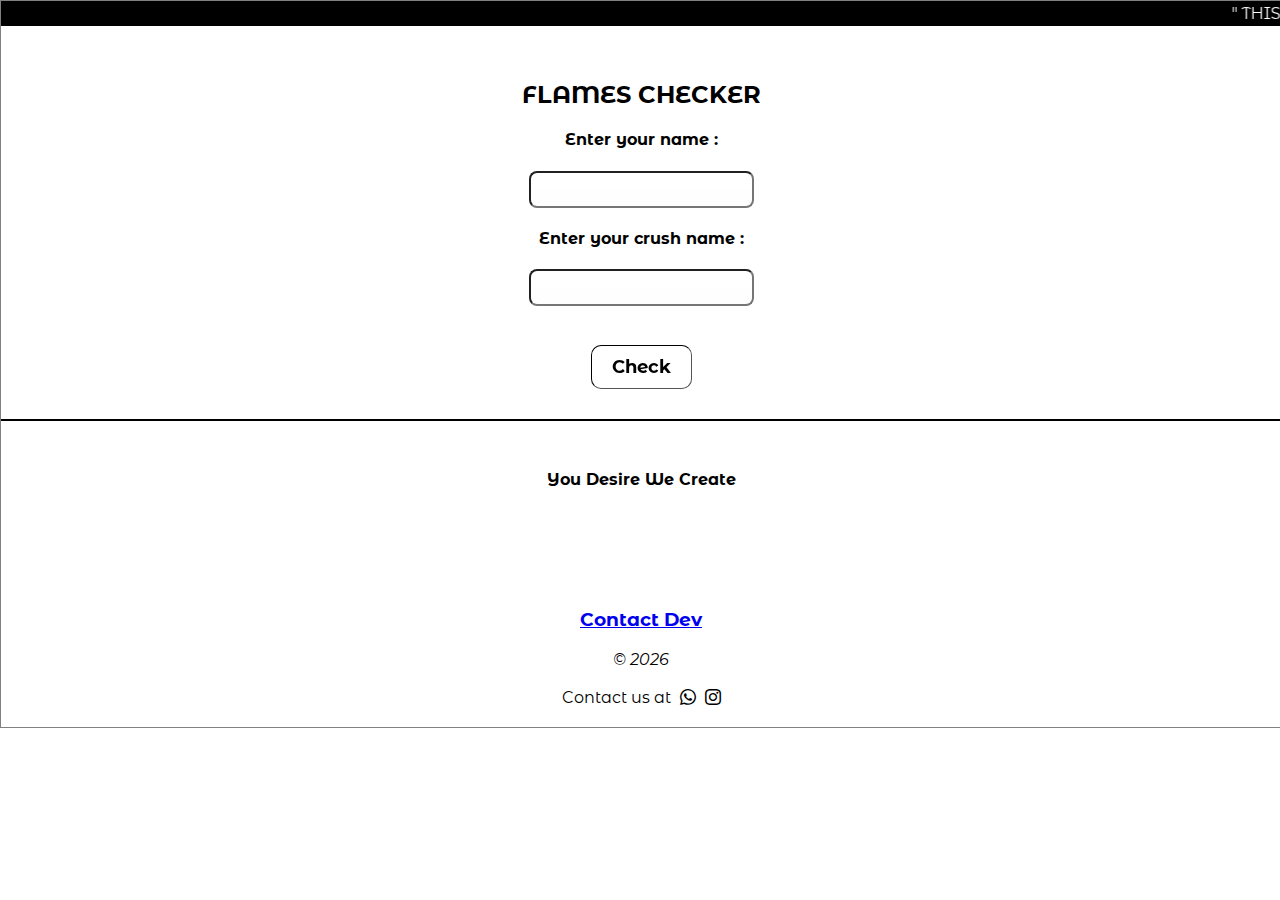
<file: main.html>
<!DOCTYPE html>
<html lang="en">
<head>
  <meta charset="UTF-8">
  <meta name="viewport" content="width=device-width, initial-scale=1.0">
  <title>Flames checker</title>
  <link rel="stylesheet" href="style.css" type="text/css" >
  <meta name="description" content="This is a normal webpage to calculate your love with Flames Game">

</head>
 <body> 
   
  <div class="bg">
  
<marquee style="border:  2px red; color:white; background:black;line-height:25px;">" THIS WEBSITE IS UNDER DEVELOPMENT , SO KINDLY WAIT FEW MORE DAYS FOR A GREAT USERINTERFACE EXPERIENCE" THANK YOU!</marquee >
  <div class="box">
  <h2>FLAMES CHECKER</h2>
<h4> Enter your name : </h4>
<input type="text" id="fname"required>
<br>
<h4> Enter your crush name : </h4>
<input type="text" id="sname" required>
<br> 
<br>
<button id="clicks" onclick ="run()">Check</button>
<p id="check"> </p>
<br>
  </div>
<strong>You Desire We Create</strong>
<br>

<footer>                                   
     <h3> <a href='./dev.html'> Contact Dev</a></h3>                              
    <em>&copy; <script>var year = new Date();document.write(year.getFullYear());</script><br></em> <br> Contact us at 
   <a href="https://wa.link/q4be8j" class="btn-1"><i class="bi bi-whatsapp"></i> </a>
   <a href="https://instagram.com/__mr_scientist?utm_medium=copy_link" class="btn-1"><i class="bi bi-instagram"></i> </a></footer>
<script src="script.js"></script>
   </div>
</body>
</html>
</file>
<file: style.css>
@import url('https://fonts.googleapis.com/css2?family=Montserrat+Alternates:ital@1&display=swap');
@import url('https://fonts.googleapis.com/css2?family=IBM+Plex+Mono:wght@500&display=swap');
@import url("https://cdn.jsdelivr.net/npm/bootstrap-icons@1.7.2/font/bootstrap-icons.css");
@import url('https://fonts.googleapis.com/css2?family=Poppins:ital,wght@0,700;1,400&display=swap');
html body{
  height : 100%;
  width: 100%;
  margin: 0px;
  padding: 0px;
}
.bg{
  background-image: url('https://images.unsplash.com/photo-1581700261299-b342aa7174cf?ixlib=rb-1.2.1&ixid=MnwxMjA3fDB8MHxwaG90by1wYWdlfHx8fGVufDB8fHx8&auto=format&fit=crop&w=687&q=80');
  background-size: cover;
  height: 100%;
  width: 100%;
  justify-content: center;
  text-align: center;
  font-family:  'Montserrat Alternates', sans-serif;
  border: 1px grey solid;
  
 }
 .box{
   margin-top: 50px;
 }
/*
.container{
  text-align: center;
 font-family:  'Montserrat Alternates', sans-serif;
 border: 1px grey solid;

 


} */

#check{
font-family: 'IBM Plex Mono', monospace;
font-size: 30px;
border: 1px solid black;
background-color: black;
color: white;
}
button{
  margin-top: 20px;
  padding: 10px 20px;
  border-radius: 10px;
  border: 1px solid black;
  font-weight: bold;
  font-size: 18px;
  font-family: 'Montserrat Alternates', sans-serif;
  background: linear-gradient(180deg, rgba(255, 255, 255, 0.7) 0%, rgba(255, 254, 254, 0.1) 100%);
backdrop-filter: blur(2px);
border-style: inset;
}
footer{
  padding-top: 100px; 
  margin-bottom: 20px;
}
input{
   background: linear-gradient(180deg, rgba(255, 255, 255) 50%, rgba(255, 254, 254) 50%);
backdrop-filter: blur(100px);
padding: 8px 10px;
border-radius: 8px;
color:black;
font-family: Arial, Helvetica, sans-serif;
font-style: normal;
font-size: 15px;
font-weight: bolder;
}
.btn-1{
 margin-left: 5px;
  color: black;
  text-decoration: none;
}
</file>
